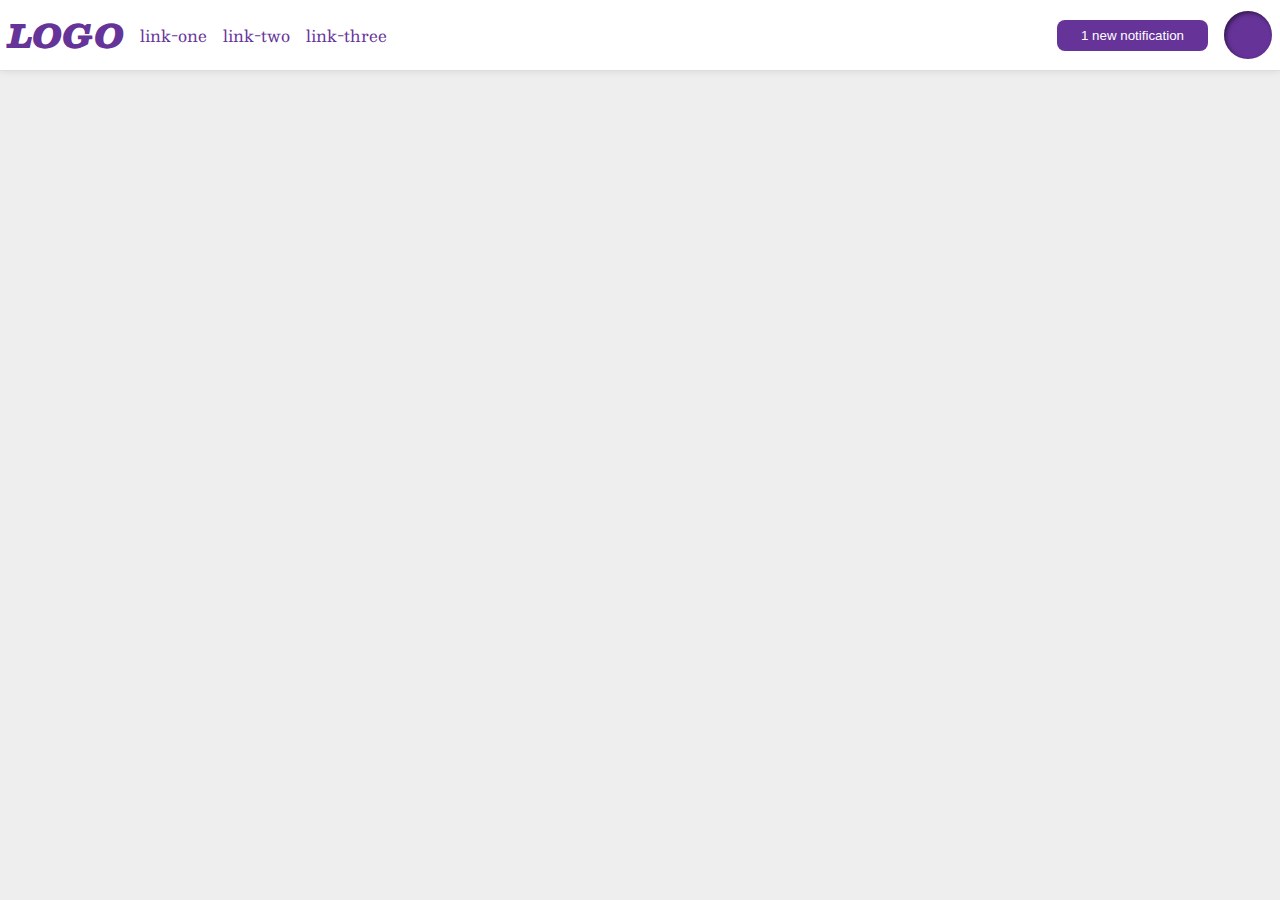
<file: flex/03-flex-header-2/index.html>
<!DOCTYPE html>
<html lang="en">
  <head>
    <meta charset="UTF-8">
    <meta http-equiv="X-UA-Compatible" content="IE=edge">
    <meta name="viewport" content="width=device-width, initial-scale=1.0">
    <title>Flex Header 2</title>
    <link rel="stylesheet" href="style.css">
  </head>
  <body>
    <div class="header">

      <div class="left-box">
        <div class="logo">
          LOGO
        </div>
        <ul class="links">
          <li><a href="https://google.com">link-one</a></li>
          <li><a href="https://google.com">link-two</a></li>
          <li><a href="https://google.com">link-three</a></li>
        </ul>
      </div>

      <div class="right-box">
        <button class="notifications">
          1 new notification
        </button>
        <div class="profile-image"></div>
      </div>
    </div>
  </body>
</html>
</file>
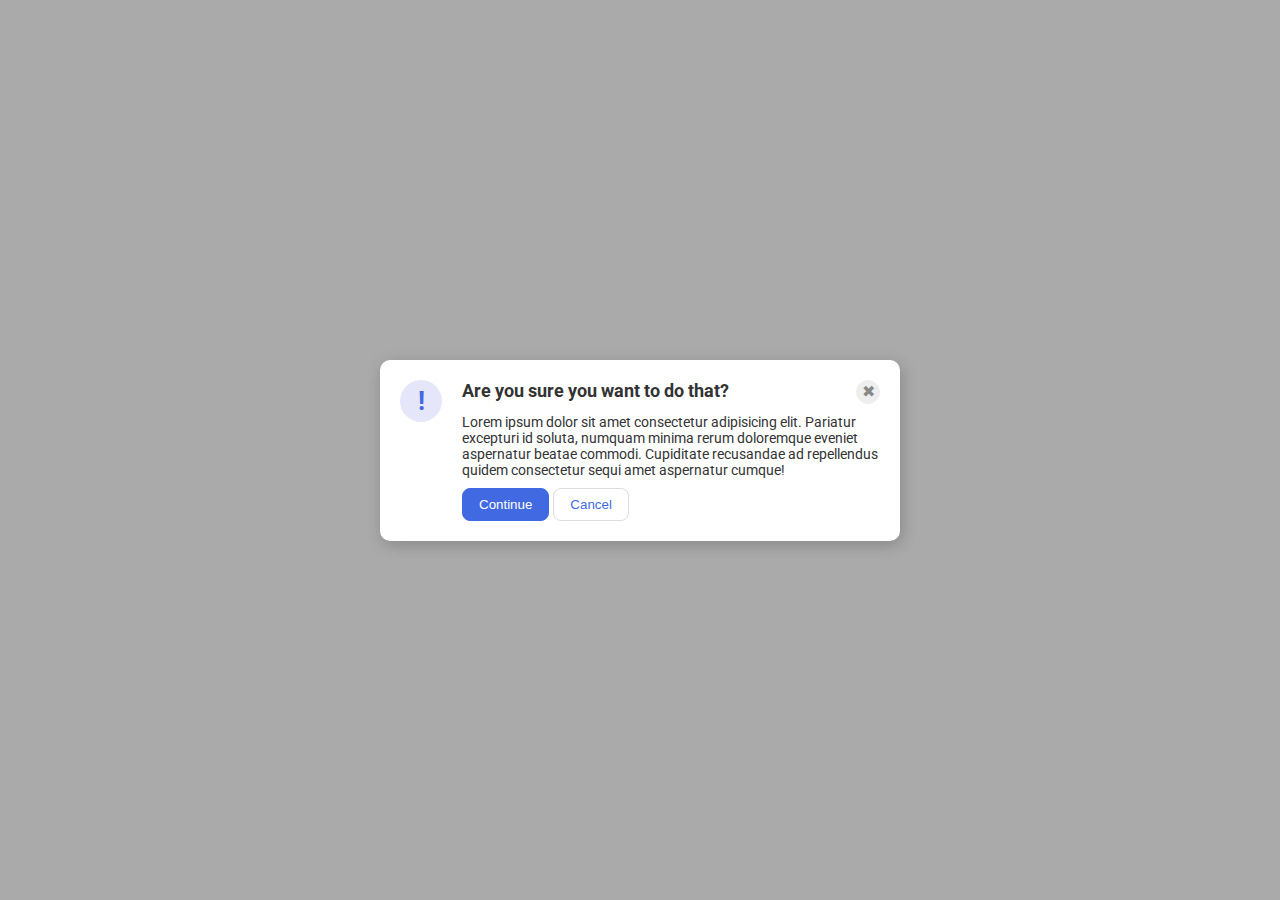
<file: flex/05-flex-modal/index.html>
<!DOCTYPE html>
<html lang="en">
  <head>
    <meta charset="UTF-8">
    <meta http-equiv="X-UA-Compatible" content="IE=edge">
    <meta name="viewport" content="width=device-width, initial-scale=1.0">
    <link rel="stylesheet" href="style.css">
    <title>Modal</title>
  </head>
  <body>
    <div class="modal">
      <div class="icon">!</div>

      <div class="message">
        <div class="header">Are you sure you want to do that?
          <button class="close-button">✖</button>
        </div>
        <div class="text">Lorem ipsum dolor sit amet consectetur adipisicing elit. Pariatur excepturi id soluta, numquam minima rerum doloremque eveniet aspernatur beatae commodi. Cupiditate recusandae ad repellendus quidem consectetur sequi amet aspernatur cumque!</div>
        <div class="selection-buttons">
          <button class="continue">Continue</button>
          <button class="cancel">Cancel</button>
        </div>
      </div>
    </div>
  </body>
</html>
</file>
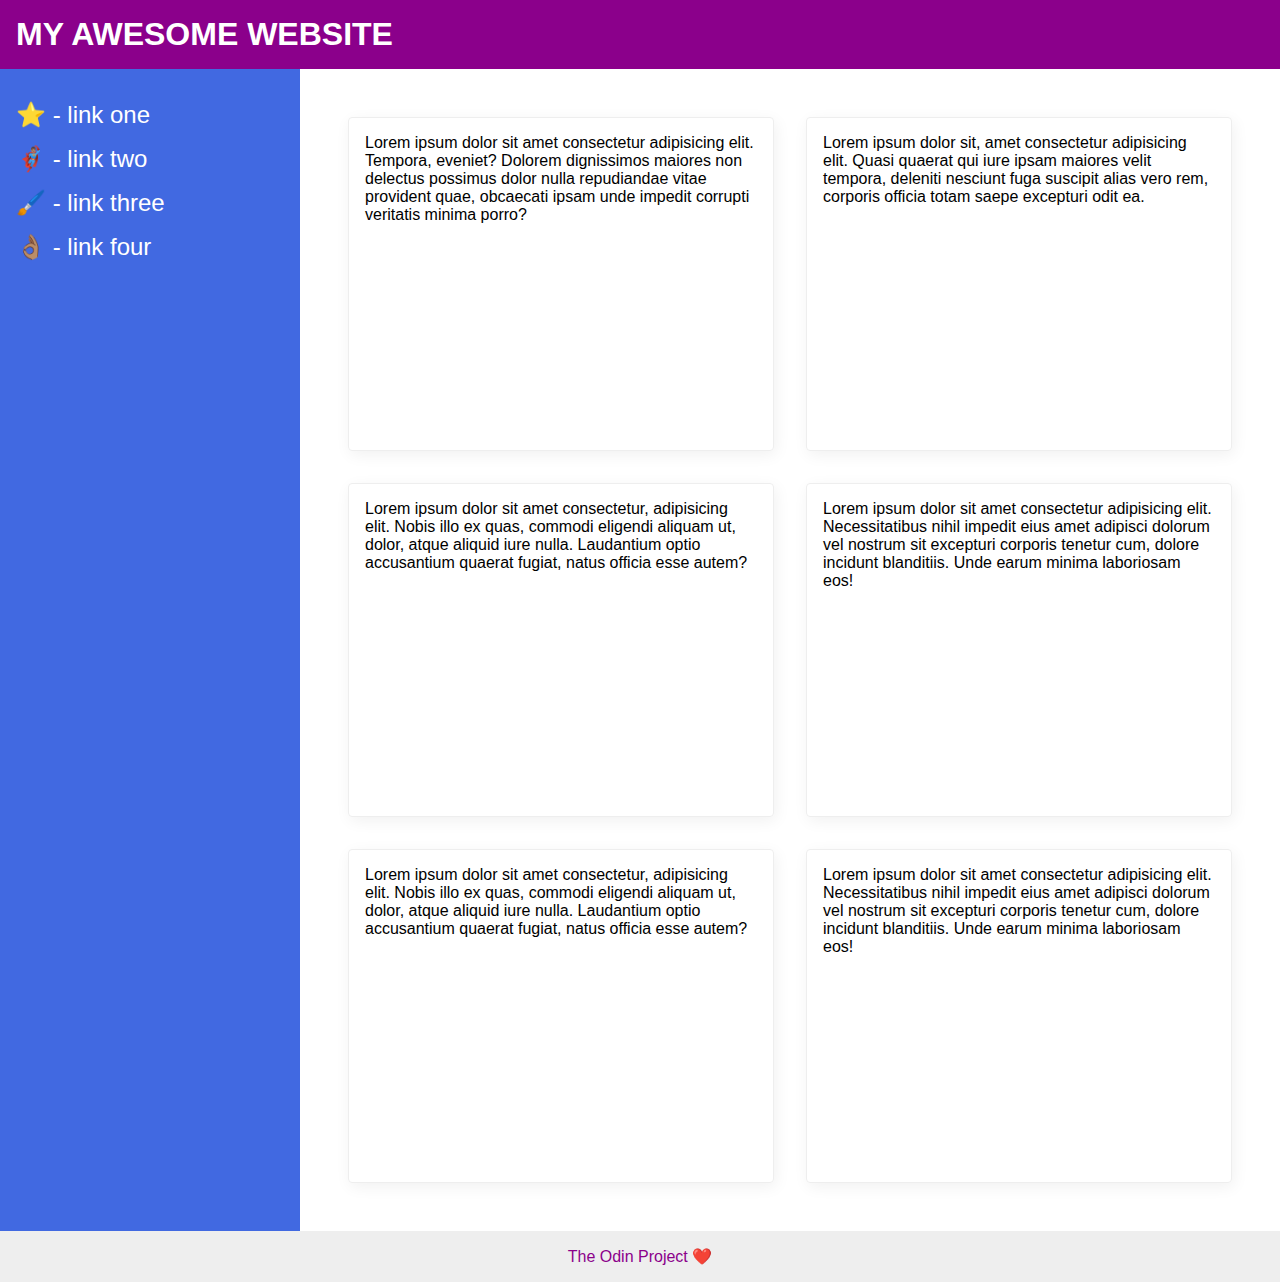
<file: flex/07-flex-layout-2/index.html>
<!DOCTYPE html>
<html lang="en">
  <head>
    <meta charset="UTF-8">
    <meta http-equiv="X-UA-Compatible" content="IE=edge">
    <meta name="viewport" content="width=device-width, initial-scale=1.0">
    <title>The Holy Grail</title>
    <link rel="stylesheet" href="style.css">
  </head>
  <body>
    <div class="header">
      MY AWESOME WEBSITE
    </div>
    
    <div class="content">
      <div class="sidebar">
        <ul>
          <li><a href="#">⭐ - link one</a></li>
          <li><a href="#">🦸🏽‍♂️ - link two</a></li>
          <li><a href="#">🖌️ - link three</a></li>
          <li><a href="#">👌🏽 - link four</a></li>
        </ul>
      </div>
      <div class="cards">
        <div class="card">Lorem ipsum dolor sit amet consectetur adipisicing elit. Tempora, eveniet? Dolorem dignissimos maiores non delectus possimus dolor nulla repudiandae vitae provident quae, obcaecati ipsam unde impedit corrupti veritatis minima porro?</div>
        <div class="card">Lorem ipsum dolor sit, amet consectetur adipisicing elit. Quasi quaerat qui iure ipsam maiores velit tempora, deleniti nesciunt fuga suscipit alias vero rem, corporis officia totam saepe excepturi odit ea.</div>
        <div class="card">Lorem ipsum dolor sit amet consectetur, adipisicing elit. Nobis illo ex quas, commodi eligendi aliquam ut, dolor, atque aliquid iure nulla. Laudantium optio accusantium quaerat fugiat, natus officia esse autem?</div>
        <div class="card">Lorem ipsum dolor sit amet consectetur adipisicing elit. Necessitatibus nihil impedit eius amet adipisci dolorum vel nostrum sit excepturi corporis tenetur cum, dolore incidunt blanditiis. Unde earum minima laboriosam eos!</div>
        <div class="card">Lorem ipsum dolor sit amet consectetur, adipisicing elit. Nobis illo ex quas, commodi eligendi aliquam ut, dolor, atque aliquid iure nulla. Laudantium optio accusantium quaerat fugiat, natus officia esse autem?</div>
        <div class="card">Lorem ipsum dolor sit amet consectetur adipisicing elit. Necessitatibus nihil impedit eius amet adipisci dolorum vel nostrum sit excepturi corporis tenetur cum, dolore incidunt blanditiis. Unde earum minima laboriosam eos!</div>
      </div>
    </div>
    <div class="footer">
      The Odin Project ❤️
    </div>
  </body>
</html>
</file>
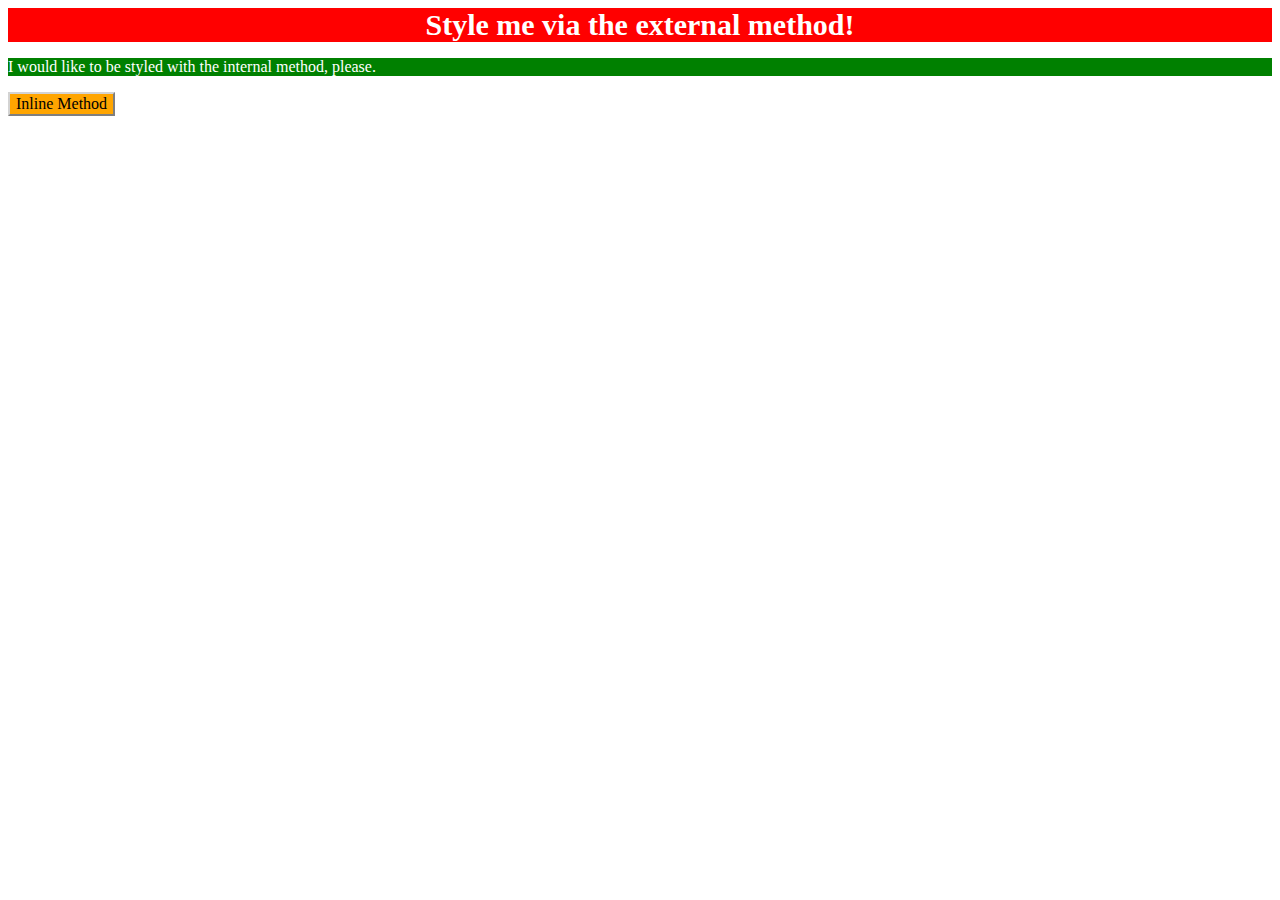
<file: foundations/01-css-methods/index.html>
<!DOCTYPE html>
<html lang="en">
  <head>
    <meta charset="UTF-8">
    <meta http-equiv="X-UA-Compatible" content="IE=edge">
    <meta name="viewport" content="width=device-width, initial-scale=1.0">
    <title>Methods for Adding CSS</title>

    <link rel="stylesheet" href="css/styles.css">

    <style>
      p {
        color: white;
        background-color: green;
        font-family:'Times New Roman', Times, serif
      }
    </style>
  </head>
  <body>
    <div>Style me via the external method!</div>
    <p>I would like to be styled with the internal method, please.</p>
    <button style="background-color: orange; font-size: 16px; font-family: serif; border-color: lightgray">Inline Method</button>
  </body>
</html>
</file>
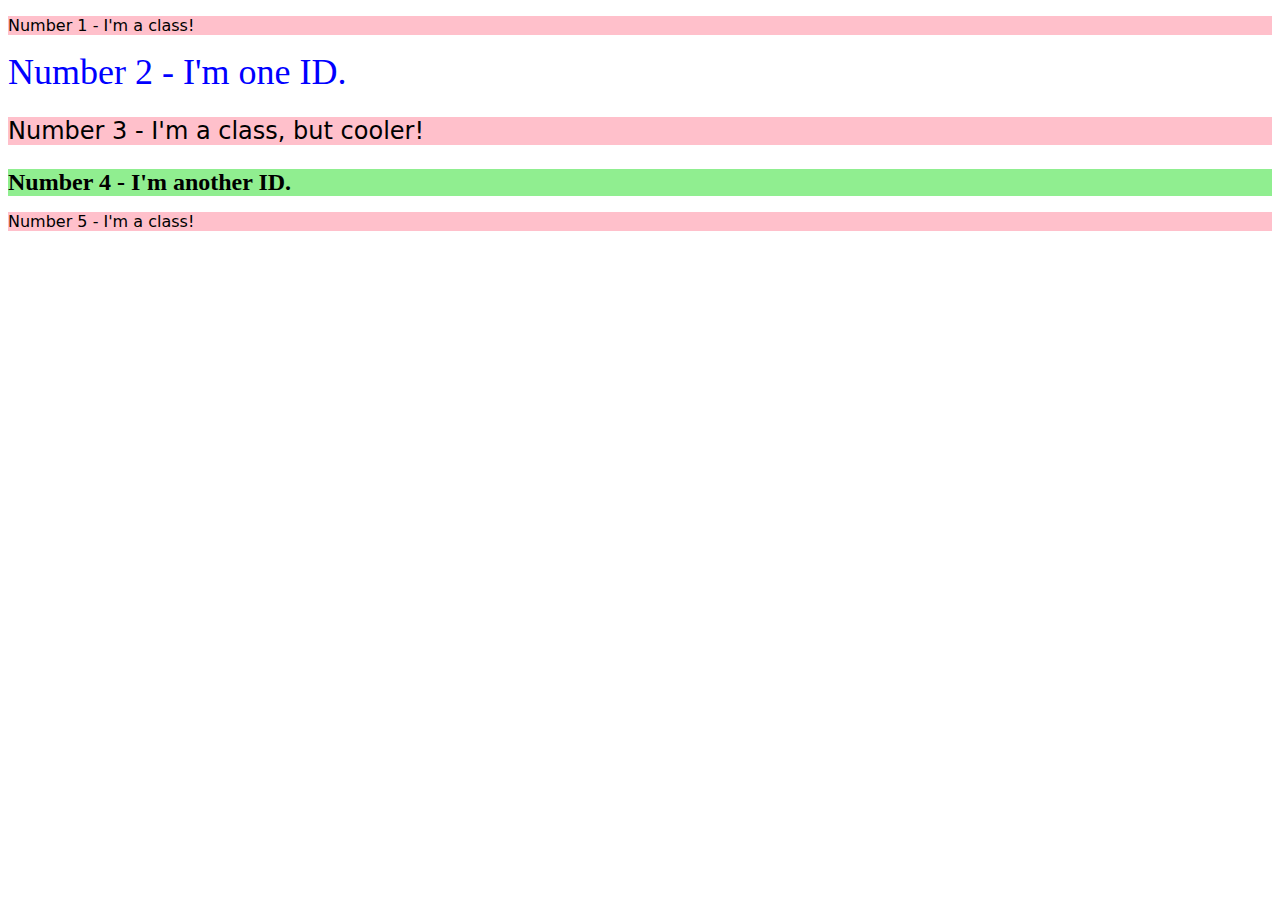
<file: foundations/02-class-id-selectors/index.html>
<!DOCTYPE html>
<html lang="en">
  <head>
    <meta charset="UTF-8">
    <meta http-equiv="X-UA-Compatible" content="IE=edge">
    <meta name="viewport" content="width=device-width, initial-scale=1.0">
    <title>Class and ID Selectors</title>
    <link rel="stylesheet" href="style.css">
  </head>
  <body>
    <p class="basic">Number 1 - I'm a class!</p>
    <div id="unique-one">Number 2 - I'm one ID.</div>
    <p class="basic cool">Number 3 - I'm a class, but cooler!</p>
    <div id="unique-two">Number 4 - I'm another ID.</div>
    <p class="basic">Number 5 - I'm a class!</p>
  </body>
</html>
</file>
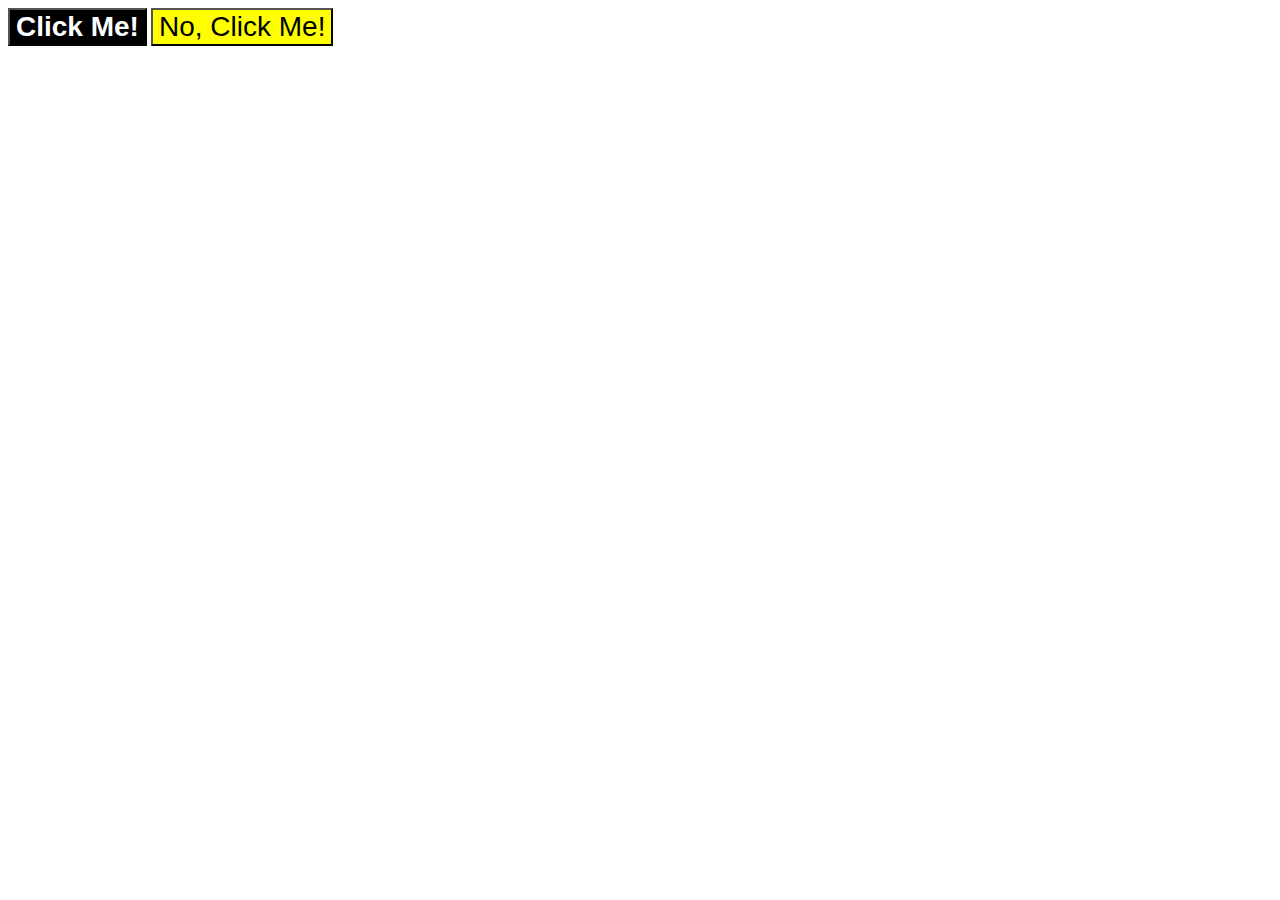
<file: foundations/03-grouping-selectors/index.html>
<!DOCTYPE html>
<html lang="en">
  <head>
    <meta charset="UTF-8">
    <meta http-equiv="X-UA-Compatible" content="IE=edge">
    <meta name="viewport" content="width=device-width, initial-scale=1.0">
    <title>Grouping Selectors</title>
    <link rel="stylesheet" href="style.css">
  </head>
  <body>
    <button class="button-one">Click Me!</button>
    <button class="button-two">No, Click Me!</button>
  </body>
</html>
</file>
<file: flex/03-flex-header-2/style.css>
/* this is some magical font-importing.  
you'll learn about it later. */
@import url('https://fonts.googleapis.com/css2?family=Besley:ital,wght@0,400;1,900&display=swap');

body {
  margin: 0;
  background: #eee;
  font-family: Besley, serif;
}

.header {
  background: white;
  border-bottom: 1px solid #ddd;
  box-shadow: 0 0 8px rgba(0,0,0,.1);
  padding: 8px;
  display: flex;
  justify-content: space-between;
}

.profile-image {
  background: rebeccapurple;
  box-shadow: inset 2px 2px 4px rgba(0,0,0,.5);
  border-radius: 50%;
  width: 48px;
  height: 48px;
}

.logo {
  color: rebeccapurple;
  font-size: 32px;
  font-weight: 900;
  font-style: italic;
}

button {
  border: none;
  border-radius: 8px;
  background: rebeccapurple;
  color: white;
  padding: 8px 24px;
}

a {
  /* this removes the line under our links */
  text-decoration: none;
  color: rebeccapurple;
}

ul {
  list-style-type: none;
  display: flex;
  padding: 0;
  margin: auto;
  gap: 16px;
  
}

.left-box {
  display: flex;
  gap: 16px;
  align-items: center;
}

.right-box {
  display: flex;
  gap: 16px;
  align-items: center;
}
</file>
<file: flex/05-flex-modal/style.css>
@import url('https://fonts.googleapis.com/css2?family=Roboto:wght@400;700&display=swap');

html, body {
  height: 100%;
}

body {
  font-family: Roboto, sans-serif;
  margin: 0;
  background: #aaa;
  color: #333;
  /* I'll give you this one for free lol */
  display: flex;
  align-items: center;
  justify-content: center;
}

.modal {
  background: white;
  width: 480px;
  border-radius: 10px;
  box-shadow: 2px 4px 16px rgba(0,0,0,.2);
  display: flex;
  padding: 20px;
  gap: 20px;
}

.icon {
  color: royalblue;
  font-size: 26px;
  font-weight: 700;
  background: lavender;
  width: 42px;
  height: 42px;
  border-radius: 50%;
  display: flex;
  align-items: center;
  justify-content: center;
  flex: 0 0 auto;
}

.close-button {
  background: #eee;
  border-radius: 50%;
  color: #888;
  font-weight: 400;
  font-size: 16px;
  height: 24px;
  width: 24px;
  display: flex;
  align-items: center;
  justify-content: center;
  border: 1px solid #eee;
  padding: 0;
}

button {
  cursor: pointer;
  padding: 8px 16px;
  border-radius: 8px;
}

button.continue {
  background: royalblue;
  border: 1px solid royalblue;
  color: white;
}

button.cancel {
  background: white;
  border: 1px solid #ddd;
  color: royalblue;
}

.text {
  font-size: 14px;
}

.header {
  display: flex;
  justify-content: space-between;
  font-weight: bold;
  font-size: 18px;
}

.message {
  display: flex;
  flex-direction: column;
  gap: 10px;
}
</file>
<file: flex/07-flex-layout-2/style.css>
body {
  font-family: -apple-system, BlinkMacSystemFont, 'Segoe UI', Roboto, Oxygen, Ubuntu, Cantarell, 'Open Sans', 'Helvetica Neue', sans-serif;
  margin: 0;
  min-height: 100vh;
  display: flex;
  flex-direction: column;
  justify-content: space-between;
}

a {
  font-size: 24px;
  color: white;
  text-decoration: none;
}

ul {
  list-style-type: none;
  padding: 0;
  display: flex;
  flex-direction: column;
  gap: 16px;
}

.header, .footer {
  display: flex;
  padding: 16px;
  flex: 0 1 0;
  align-items: center;
}

.header {
  height: 72px;
  background: darkmagenta;
  color: white;
  font-size: 32px;
  font-weight: 900;
}

.footer {
  height: 72px;
  background: #eee;
  color: darkmagenta;
  justify-content: center;
}

.sidebar {
  width: 300px;
  background: royalblue;
  box-sizing: border-box;
  min-width: 300px;
  padding: 16px;
}

.card {
  border: 1px solid #eee;
  box-shadow: 2px 4px 16px rgba(0,0,0,.06);
  border-radius: 4px;
}

.content {
  display: flex;
  flex: 1;
}

.cards {
  display: flex;
  flex-wrap: wrap;
  padding: 48px;
  gap: 32px;
}

.card {
  flex: 1 1 auto;
  width: 300px;
  height: 300px;
  padding: 16px;
}
</file>
<file: foundations/01-css-methods/css/styles.css>
/* styles.css */

div {
  color: white;
  background-color: red;
  font-weight: 900;
  font-size: 30px;
  text-align: center;
}
</file>
<file: foundations/02-class-id-selectors/style.css>
.basic {
  background-color: pink;
  font-family: Verdana, "DeJaVu Sans", sans-serif;
}

.basic.cool {
  font-size: 24px;
}

#unique-one {
  color: blue;
  font-size: 36px;
}

#unique-two {
  background-color: lightgreen;
  font-size: 24px;
  font-weight: bold;
}
</file>
<file: foundations/03-grouping-selectors/style.css>
.button-one,
.button-two {
  font-size: 28px;
  font-family: Helvetica, "Times New Roman", sans-serif;
}

.button-one {
  color: white;
  background-color: black;
  font-weight: bold;
}

.button-two {
  background-color: yellow;
}
</file>
